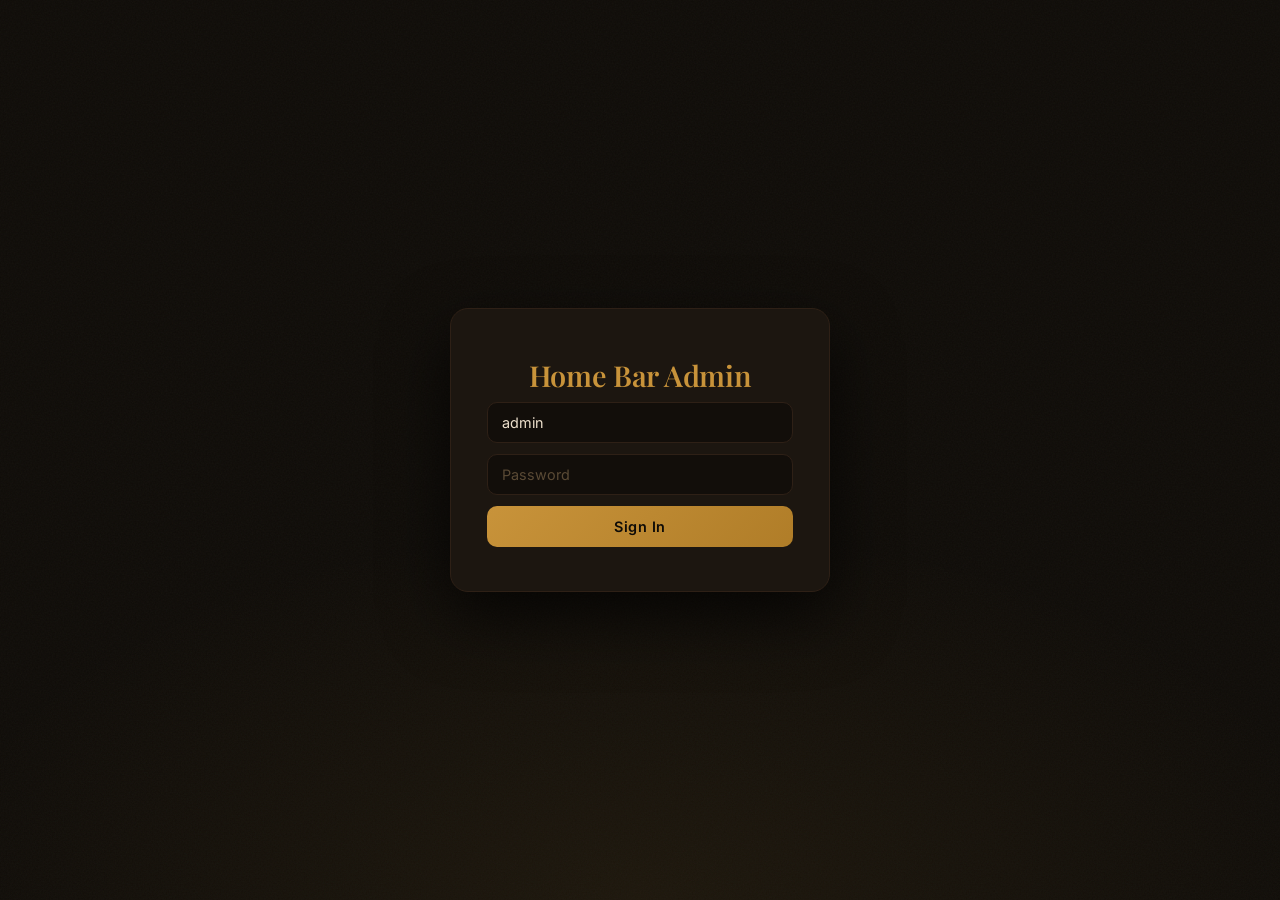
<file: static/admin/index.html>
<!DOCTYPE html>
<html lang="en">
<head>
  <meta charset="UTF-8">
  <meta name="viewport" content="width=device-width, initial-scale=1.0">
  <title>Home Bar — Admin</title>
  <link rel="stylesheet" href="/static/admin/admin.css?v=2">
</head>
<body>
  <div id="login-screen" class="login-screen">
    <div class="login-card">
      <h1>Home Bar Admin</h1>
      <form id="login-form">
        <input type="text" id="login-username" placeholder="Username" value="admin" required>
        <input type="password" id="login-password" placeholder="Password" required>
        <button type="submit">Sign In</button>
        <p id="login-error" class="error-msg hidden"></p>
      </form>
    </div>
  </div>

  <div id="app-screen" class="app-screen hidden">
    <nav class="sidebar">
      <h2>Home Bar</h2>
      <ul>
        <li data-tab="inventory" class="active">Inventory</li>
        <li data-tab="ingredient-types">Ingredient Types</li>
        <li data-tab="cocktails">Cocktails</li>
      </ul>
      <div class="sidebar-footer">
        <button id="logout-btn" class="logout-btn">Logout</button>
      </div>
      </ul>
    </nav>

    <main class="main-content">
      <div id="tab-inventory" class="tab-pane active">
        <div class="tab-header">
          <h3>Inventory</h3>
          <button class="btn primary" onclick="showInventoryForm()">+ Add Item</button>
        </div>
        <div class="filters">
          <select id="inventory-filter" onchange="loadInventory()">
            <option value="">All Categories</option>
            <option value="spirit">Spirits</option>
            <option value="mixer">Mixers</option>
            <option value="syrup">Syrups</option>
            <option value="fruit">Fruit</option>
            <option value="accessory">Accessories</option>
            <option value="glass">Glassware</option>
          </select>
        </div>
        <div id="inventory-list" class="item-list"></div>
      </div>

      <div id="tab-ingredient-types" class="tab-pane">
        <div class="tab-header">
          <h3>Ingredient Types</h3>
          <button class="btn primary" onclick="showIngredientTypeForm()">+ Add Type</button>
        </div>
        <div id="ingredient-types-list" class="item-list"></div>
      </div>

      <div id="tab-cocktails" class="tab-pane">
        <div class="tab-header">
          <h3>Cocktails</h3>
          <div style="display:flex;gap:0.5rem">
            <button class="btn secondary" onclick="aiSuggestCocktails()">&#x2728; Suggest</button>
            <button class="btn primary" onclick="showCocktailForm()">+ Add Cocktail</button>
          </div>
        </div>
        <div id="cocktails-list" class="item-list"></div>
      </div>
    </main>
  </div>

  <div id="modal-overlay" class="modal-overlay hidden">
    <div class="modal" id="modal-content"></div>
  </div>

  <div id="sub-modal-overlay" class="modal-overlay hidden" style="z-index:250">
    <div class="modal" id="sub-modal-content"></div>
  </div>

  <div id="toast" class="toast hidden"></div>

  <script src="/static/admin/admin.js?v=2"></script>
</body>
</html>
</file>
<file: static/admin/admin.css>
@import url('https://fonts.googleapis.com/css2?family=Playfair+Display:wght@400;500;600;700&family=Inter:wght@300;400;500;600&family=JetBrains+Mono:wght@400;500&display=swap');

/* ─── Tokens ─────────────────────────────────────────── */
:root {
  --bg:           #0e0b07;
  --surface:      #1c1610;
  --surface-raised:#231c12;
  --border:       #2e2016;
  --border-soft:  #221a10;

  --amber:        #c8933a;
  --amber-light:  #e8c97a;
  --amber-dim:    #8c6a2e;
  --amber-glow:   rgba(200, 147, 58, 0.12);

  --text-primary: #ede0cc;
  --text-secondary: #a89070;
  --text-muted:   #5a4a35;

  --red-soft:     #7a2a1a;
  --red-text:     #e07060;
  --green-soft:   #1a3a1a;
  --green-text:   #6ab86a;
  --yellow-soft:  #3a2e0a;
  --yellow-text:  #c8a840;

  --radius-sm:    6px;
  --radius-md:    10px;
  --radius-lg:    14px;
  --radius-xl:    18px;

  --shadow-card:  0 2px 12px rgba(0,0,0,0.4), 0 0 0 1px var(--border);
  --shadow-amber: 0 4px 20px rgba(200, 147, 58, 0.15);
  --shadow-modal: 0 24px 64px rgba(0,0,0,0.7);

  --font-display: 'Playfair Display', Georgia, serif;
  --font-body:    'Inter', system-ui, sans-serif;
  --font-mono:    'JetBrains Mono', monospace;

  /* Wood grain noise — subtle texture via SVG data URI */
  --noise: url("data:image/svg+xml,%3Csvg xmlns='http://www.w3.org/2000/svg' width='200' height='200'%3E%3Cfilter id='n'%3E%3CfeTurbulence type='fractalNoise' baseFrequency='0.65' numOctaves='3' stitchTiles='stitch'/%3E%3C/filter%3E%3Crect width='200' height='200' filter='url(%23n)' opacity='0.04'/%3E%3C/svg%3E");
}

/* ─── Reset ───────────────────────────────────────────── */
*, *::before, *::after {
  margin: 0; padding: 0; box-sizing: border-box;
}

/* ─── Base ────────────────────────────────────────────── */
body {
  font-family: var(--font-body);
  background-color: var(--bg);
  background-image: var(--noise);
  color: var(--text-primary);
  min-height: 100vh;
  font-size: 15px;
  line-height: 1.55;
  -webkit-font-smoothing: antialiased;
}

/* ─── Login ───────────────────────────────────────────── */
.login-screen {
  display: flex;
  align-items: center;
  justify-content: center;
  min-height: 100vh;
  background:
    var(--noise),
    radial-gradient(ellipse 80% 60% at 50% 100%, rgba(200,147,58,0.08) 0%, transparent 70%),
    var(--bg);
}

.login-card {
  background: var(--surface);
  border: 1px solid var(--border);
  border-radius: var(--radius-xl);
  padding: 2.75rem 2.25rem;
  width: 100%;
  max-width: 380px;
  text-align: center;
  box-shadow: var(--shadow-modal);
}

.login-card h1 {
  font-family: var(--font-display);
  font-weight: 600;
  font-size: 1.8rem;
  color: var(--amber);
  margin-bottom: 0.25rem;
  letter-spacing: -0.3px;
}

.login-card .subtitle {
  font-size: 0.8rem;
  color: var(--text-muted);
  text-transform: uppercase;
  letter-spacing: 2px;
  margin-bottom: 2rem;
}

.login-card input {
  width: 100%;
  padding: 0.7rem 0.9rem;
  margin-bottom: 0.65rem;
  background: rgba(0,0,0,0.35);
  border: 1px solid var(--border);
  border-radius: var(--radius-md);
  color: var(--text-primary);
  font-family: var(--font-body);
  font-size: 0.9rem;
  outline: none;
  transition: border-color 0.2s, box-shadow 0.2s;
}

.login-card input:focus {
  border-color: var(--amber-dim);
  box-shadow: 0 0 0 3px var(--amber-glow);
}

.login-card input::placeholder { color: var(--text-muted); }

.login-card button {
  width: 100%;
  padding: 0.75rem;
  background: linear-gradient(135deg, var(--amber), #b07d28);
  color: #0e0b07;
  border: none;
  border-radius: var(--radius-md);
  font-family: var(--font-body);
  font-size: 0.9rem;
  font-weight: 600;
  cursor: pointer;
  letter-spacing: 0.5px;
  transition: opacity 0.2s, transform 0.1s;
}

.login-card button:hover { opacity: 0.9; }
.login-card button:active { transform: scale(0.99); }

.error-msg {
  color: var(--red-text);
  font-size: 0.82rem;
  margin-top: 0.5rem;
}

/* ─── Layout ──────────────────────────────────────────── */
.hidden { display: none !important; }

.app-screen {
  display: flex;
  min-height: 100vh;
}

/* ─── Sidebar ─────────────────────────────────────────── */
.sidebar {
  width: 230px;
  background:
    var(--noise),
    linear-gradient(180deg, var(--surface) 0%, #160f08 100%);
  border-right: 1px solid var(--border);
  padding: 1.75rem 0;
  display: flex;
  flex-direction: column;
  flex-shrink: 0;
}

.sidebar h2 {
  font-family: var(--font-display);
  font-weight: 600;
  font-size: 1.15rem;
  color: var(--amber);
  padding: 0 1.4rem 1.25rem;
  border-bottom: 1px solid var(--border);
  margin-bottom: 0.75rem;
  letter-spacing: -0.2px;
}

.sidebar ul { list-style: none; flex: 1; }

.sidebar li {
  padding: 0.7rem 1.4rem;
  cursor: pointer;
  color: var(--text-muted);
  font-size: 0.875rem;
  font-weight: 500;
  border-left: 2px solid transparent;
  transition: all 0.15s;
  letter-spacing: 0.1px;
}

.sidebar li:hover {
  color: var(--text-secondary);
  background: rgba(200,147,58,0.05);
}

.sidebar li.active {
  color: var(--amber-light);
  border-left-color: var(--amber);
  background: rgba(200,147,58,0.07);
}

.sidebar-footer {
  padding: 1rem 1.4rem 0;
  border-top: 1px solid var(--border);
}

.logout-btn {
  background: none;
  border: none;
  color: var(--text-muted);
  cursor: pointer;
  font-family: var(--font-body);
  font-size: 0.8rem;
  padding: 0;
  transition: color 0.15s;
}

.logout-btn:hover { color: var(--red-text); }

/* ─── Main content ────────────────────────────────────── */
.main-content {
  flex: 1;
  padding: 2rem 1.75rem;
  overflow-y: auto;
  max-height: 100vh;
}

.tab-pane { display: none; }
.tab-pane.active { display: block; }

/* ─── Tab header ──────────────────────────────────────── */
.tab-header {
  display: flex;
  justify-content: space-between;
  align-items: center;
  margin-bottom: 1.5rem;
  padding-bottom: 1rem;
  border-bottom: 1px solid var(--border-soft);
}

.tab-header h3 {
  font-family: var(--font-display);
  font-size: 1.5rem;
  font-weight: 600;
  color: var(--text-primary);
  letter-spacing: -0.3px;
}

/* ─── Buttons ─────────────────────────────────────────── */
.btn {
  padding: 0.5rem 1.05rem;
  border-radius: var(--radius-md);
  font-family: var(--font-body);
  font-size: 0.825rem;
  font-weight: 600;
  cursor: pointer;
  border: none;
  transition: all 0.15s;
  letter-spacing: 0.2px;
}

.btn.primary {
  background: linear-gradient(135deg, var(--amber), #b07d28);
  color: #0e0b07;
}

.btn.primary:hover { opacity: 0.88; }
.btn.primary:active { transform: scale(0.98); }

.btn.secondary {
  background: var(--surface-raised);
  color: var(--text-secondary);
  border: 1px solid var(--border);
}

.btn.secondary:hover {
  background: #2e2416;
  color: var(--text-primary);
  border-color: var(--amber-dim);
}

.btn.danger {
  background: rgba(122, 42, 26, 0.3);
  color: var(--red-text);
  border: 1px solid var(--red-soft);
}

.btn.danger:hover { background: rgba(122, 42, 26, 0.5); }

.btn.small {
  padding: 0.28rem 0.6rem;
  font-size: 0.725rem;
}

/* ─── Filters ─────────────────────────────────────────── */
.filters {
  margin-bottom: 1.25rem;
}

.filters select {
  padding: 0.45rem 0.75rem;
  background: var(--surface);
  border: 1px solid var(--border);
  border-radius: var(--radius-md);
  color: var(--text-secondary);
  font-family: var(--font-body);
  font-size: 0.825rem;
  outline: none;
  transition: border-color 0.15s;
  cursor: pointer;
}

.filters select:focus { border-color: var(--amber-dim); }

/* ─── Item list / Cards ───────────────────────────────── */
.item-list {
  display: grid;
  gap: 0.6rem;
}

.item-card {
  background: var(--surface);
  border: 1px solid var(--border-soft);
  border-radius: var(--radius-lg);
  padding: 0.875rem 1.1rem;
  display: flex;
  justify-content: space-between;
  align-items: center;
  transition: border-color 0.15s, background 0.15s, box-shadow 0.15s;
}

.item-card:hover {
  border-color: var(--border);
  background: var(--surface-raised);
  box-shadow: var(--shadow-amber);
}

.item-card .item-info { flex: 1; min-width: 0; }

.item-card .item-name {
  font-weight: 600;
  font-size: 0.92rem;
  color: var(--text-primary);
}

.item-card .item-meta {
  font-size: 0.775rem;
  color: var(--text-muted);
  margin-top: 0.2rem;
}

.item-card .item-actions {
  display: flex;
  gap: 0.4rem;
  flex-shrink: 0;
}

/* ─── Status badges ───────────────────────────────────── */
.status-badge {
  display: inline-block;
  padding: 0.1rem 0.55rem;
  border-radius: 999px;
  font-size: 0.66rem;
  font-weight: 600;
  letter-spacing: 0.4px;
  text-transform: uppercase;
  margin-left: 0.5rem;
}

.status-badge.in-stock     { background: var(--green-soft); color: var(--green-text); }
.status-badge.out-of-stock { background: rgba(122,42,26,0.3); color: var(--red-text); }
.status-badge.expired      { background: var(--yellow-soft); color: var(--yellow-text); }

/* ─── Qty controls ────────────────────────────────────── */
.qty-controls {
  display: flex;
  align-items: center;
  gap: 0.3rem;
}

.qty-controls button {
  width: 26px;
  height: 26px;
  border-radius: var(--radius-sm);
  border: 1px solid var(--border);
  background: var(--surface-raised);
  color: var(--text-secondary);
  font-size: 0.8rem;
  cursor: pointer;
  display: flex;
  align-items: center;
  justify-content: center;
  transition: all 0.12s;
}

.qty-controls button:hover {
  border-color: var(--amber-dim);
  color: var(--amber-light);
  background: rgba(200,147,58,0.08);
}

.qty-controls .qty-value {
  font-family: var(--font-mono);
  font-weight: 500;
  font-size: 0.88rem;
  min-width: 26px;
  text-align: center;
  color: var(--text-primary);
}

/* ─── Modal ───────────────────────────────────────────── */
.modal-overlay {
  position: fixed;
  inset: 0;
  background: rgba(0,0,0,0.8);
  backdrop-filter: blur(4px);
  z-index: 200;
  display: flex;
  align-items: flex-start;
  justify-content: center;
  padding: 2.5rem 1rem;
  overflow-y: auto;
}

.modal {
  background: var(--surface);
  border: 1px solid var(--border);
  border-radius: var(--radius-xl);
  padding: 1.75rem;
  width: 100%;
  max-width: 520px;
  box-shadow: var(--shadow-modal);
  animation: fadeInDown 0.22s cubic-bezier(.22,.68,0,1.2);
}

@keyframes fadeInDown {
  from { opacity: 0; transform: translateY(-10px) scale(0.98); }
  to   { opacity: 1; transform: translateY(0)    scale(1);    }
}

.modal h4 {
  font-family: var(--font-display);
  font-weight: 600;
  color: var(--text-primary);
  margin-bottom: 1.25rem;
  font-size: 1.15rem;
  letter-spacing: -0.2px;
}

.modal .form-group { margin-bottom: 0.85rem; }

.modal label {
  display: block;
  font-size: 0.72rem;
  color: var(--text-muted);
  margin-bottom: 0.3rem;
  text-transform: uppercase;
  letter-spacing: 0.8px;
  font-weight: 500;
}

.modal input,
.modal select,
.modal textarea {
  width: 100%;
  padding: 0.55rem 0.8rem;
  background: rgba(0,0,0,0.3);
  border: 1px solid var(--border);
  border-radius: var(--radius-md);
  color: var(--text-primary);
  font-family: var(--font-body);
  font-size: 0.875rem;
  outline: none;
  transition: border-color 0.15s, box-shadow 0.15s;
}

.modal input:focus,
.modal select:focus,
.modal textarea:focus {
  border-color: var(--amber-dim);
  box-shadow: 0 0 0 3px var(--amber-glow);
}

.modal input::placeholder,
.modal textarea::placeholder { color: var(--text-muted); }

.modal textarea { min-height: 80px; resize: vertical; }

.modal select { cursor: pointer; }

.modal .form-actions {
  display: flex;
  gap: 0.5rem;
  justify-content: flex-end;
  margin-top: 1.25rem;
  padding-top: 1rem;
  border-top: 1px solid var(--border-soft);
}

/* ─── Form rows ───────────────────────────────────────── */
.form-row {
  display: flex;
  gap: 0.5rem;
  align-items: center;
}

.form-row > * { flex: 1; }
.form-row > button { flex: 0 0 auto; }

/* ─── Substitute / ingredient sub-lists ──────────────── */
.substitute-list { list-style: none; margin-top: 0.5rem; }

.substitute-list li {
  display: flex;
  justify-content: space-between;
  align-items: center;
  padding: 0.4rem 0;
  border-bottom: 1px solid var(--border-soft);
  font-size: 0.83rem;
  color: var(--text-secondary);
}

.ingredient-lines {
  display: grid;
  gap: 0.5rem;
  margin-bottom: 0.5rem;
}

.ingredient-line {
  display: flex;
  flex-wrap: wrap;
  gap: 0.5rem;
  align-items: center;
}

.ingredient-line select,
.ingredient-line input {
  flex: 1;
  min-width: 70px;
}

.sub-pills {
  display: flex;
  flex-wrap: wrap;
  gap: 0.3rem;
}

.sub-pill {
  display: flex;
  align-items: center;
  gap: 0.3rem;
  text-transform: none;
  letter-spacing: 0;
  font-size: 0.7rem;
  color: var(--text-muted);
  cursor: pointer;
  padding: 0.15rem 0.5rem;
  background: rgba(0,0,0,0.25);
  border-radius: 999px;
  border: 1px solid var(--border);
  transition: all 0.15s;
  font-weight: 400;
}

.sub-pill:has(input:checked) {
  background: rgba(200,147,58,0.12);
  border-color: var(--amber-dim);
  color: var(--amber-light);
}

.sub-pill input { display: none; }

.sub-toggle {
  background: none;
  border: 1px solid var(--border);
  border-radius: 999px;
  color: var(--text-muted);
  font-size: 0.68rem;
  cursor: pointer;
  padding: 0.2rem 0.65rem;
  font-family: var(--font-body);
  transition: all 0.15s;
  white-space: nowrap;
}

.sub-toggle:hover {
  border-color: var(--amber-dim);
  color: var(--amber-light);
  background: rgba(200,147,58,0.08);
}

/* ─── Multi-select pill group ─────────────────────────── */
.modal .multi-select {
  display: flex;
  flex-wrap: wrap;
  gap: 0.4rem;
  margin-top: 0.5rem;
}

.modal .multi-select label {
  display: flex;
  align-items: center;
  gap: 0.35rem;
  text-transform: none;
  letter-spacing: 0;
  font-size: 0.82rem;
  color: var(--text-secondary);
  cursor: pointer;
  padding: 0.3rem 0.7rem;
  background: rgba(0,0,0,0.25);
  border-radius: 999px;
  border: 1px solid var(--border);
  transition: all 0.15s;
  font-weight: 400;
}

.modal .multi-select label:has(input:checked) {
  background: rgba(200,147,58,0.12);
  border-color: var(--amber-dim);
  color: var(--amber-light);
}

.modal .multi-select label input { display: none; }

/* ─── Toast ───────────────────────────────────────────── */
.toast {
  position: fixed;
  bottom: 1.5rem;
  right: 1.5rem;
  background: rgba(26,50,26,0.95);
  border: 1px solid #2a5a2a;
  color: var(--green-text);
  padding: 0.7rem 1.1rem;
  border-radius: var(--radius-md);
  font-size: 0.82rem;
  font-weight: 500;
  z-index: 300;
  backdrop-filter: blur(8px);
  box-shadow: 0 4px 20px rgba(0,0,0,0.4);
  animation: slideIn 0.25s cubic-bezier(.22,.68,0,1.2);
}

.toast.error {
  background: rgba(50,20,20,0.95);
  border-color: #5a2a2a;
  color: var(--red-text);
}

@keyframes slideIn {
  from { transform: translateX(110%); opacity: 0; }
  to   { transform: translateX(0);    opacity: 1; }
}

/* ─── Mobile ──────────────────────────────────────────── */
@media (max-width: 640px) {
  .app-screen { flex-direction: column; }

  .sidebar {
    width: 100%;
    flex-direction: row;
    padding: 0 0.5rem;
    background: var(--surface);
    overflow-x: auto;
    border-right: none;
    border-bottom: 1px solid var(--border);
    height: auto;
  }

  .sidebar h2 { display: none; }
  .sidebar-footer { display: none; }

  .sidebar ul {
    display: flex;
    gap: 0;
    flex: none;
    padding: 0;
  }

  .sidebar li {
    padding: 0.8rem 1rem;
    border-left: none;
    border-bottom: 2px solid transparent;
    white-space: nowrap;
    font-size: 0.83rem;
  }

  .sidebar li.active {
    border-bottom-color: var(--amber);
    background: none;
  }

  .main-content {
    padding: 1.25rem 1rem;
    max-height: none;
  }

  .item-card {
    flex-direction: column;
    gap: 0.65rem;
    align-items: flex-start;
  }

  .item-card .item-actions {
    width: 100%;
    justify-content: flex-end;
  }
}
</file>
